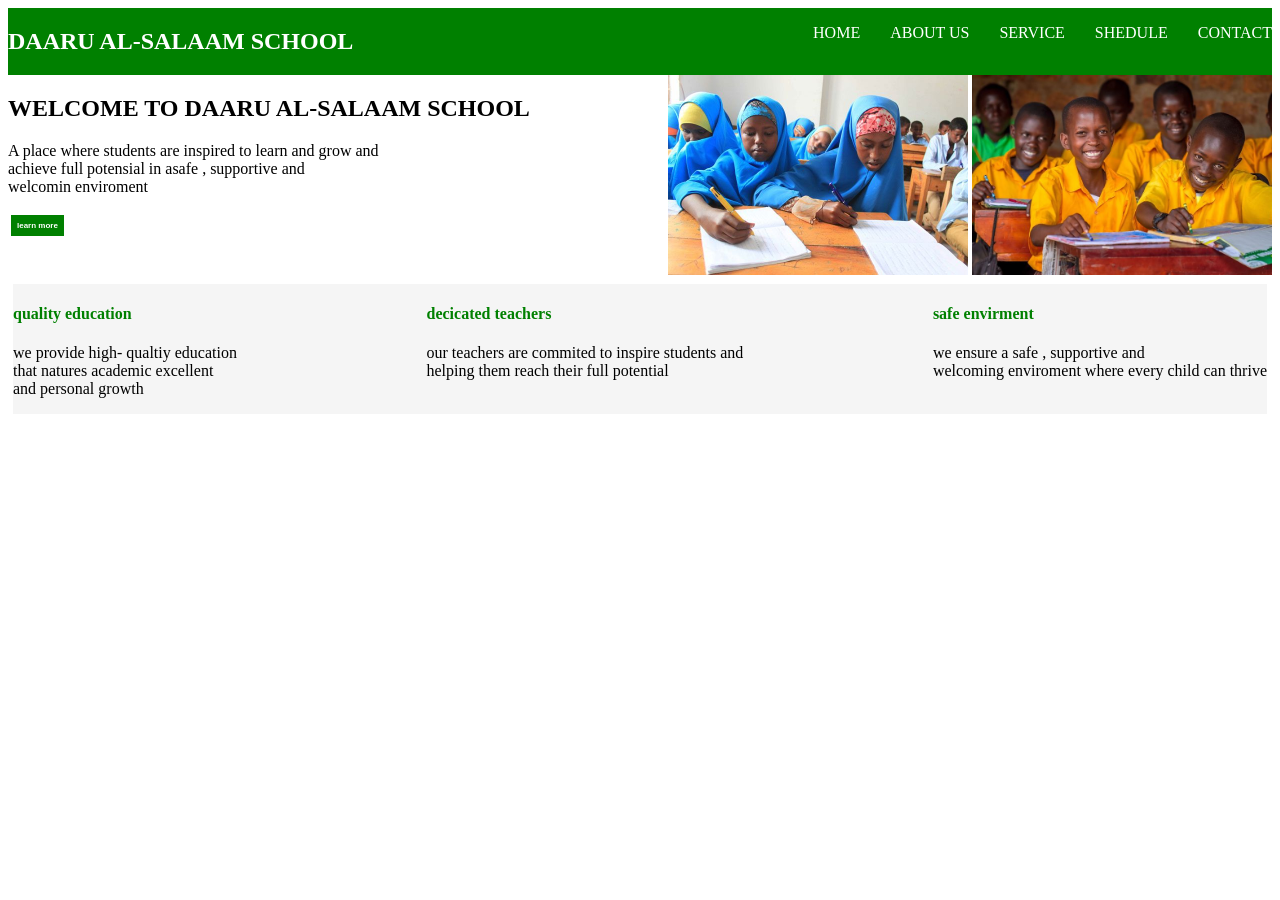
<file: the final project/index.html>
<!DOCTYPE html>
<html lang="en">
<head>
     <link rel="icon" href="images/WhatsApp Image 2026-07-03 at 4.19.00 AM.jpeg">
    <link rel="stylesheet" href="index.css">
    <meta charset="UTF-8">
    <meta name="viewport" content="width=device-width, initial-scale=1.0">
    <title>DAARU AL-SALAAM SCHOOL</title>
</head>
<body>
    <nav class="navbar">
        <div class="hoo">
            <h2>DAARU AL-SALAAM SCHOOL</h2>
        </div>
        <div class="list">
            <ul>
                <li>
                    <a href="index.html">HOME</a>
                    <a href="aboutus.html">ABOUT US </a>
                    <a href="service.html">SERVICE</a>
                    <a href="schedule.html">SHEDULE</a>
                    <a href="contact.html">CONTACT</a>
                </li>
            </ul>
        </div>
    </nav>
    <div class="main">
        <div class="p1">
            <H2>WELCOME TO DAARU AL-SALAAM SCHOOL</H2>
            <p>A place where students are inspired to learn and grow and <br>
            achieve full potensial in asafe , supportive and <br>
        welcomin enviroment </p>
        <button><h1>learn more</h1></button>
        </div>
        <div class="first">
            <img src="images/School.jpg" alt="" width="300px" height="200px">
            <img src="images/download (2).jpg" alt=""  width="300px" height="200px">
            
        </div>
    </div>
    <div class="main2">
        <div>
            <h4>quality education</h4>
            <p>we provide high- qualtiy education <br>
            that natures academic excellent <br> and personal growth</p>
        </div>
        <div>
            <h4>decicated teachers</h4>
            <p>our teachers are commited to inspire students and <br>
            helping them reach their full potential</p>
        </div>
        <div>
            <h4>safe envirment</h4>
            <p>we ensure a safe , supportive and <br>
            welcoming enviroment where every child can thrive</p>
        </div>
    </div>
</body>
</html>
</file>
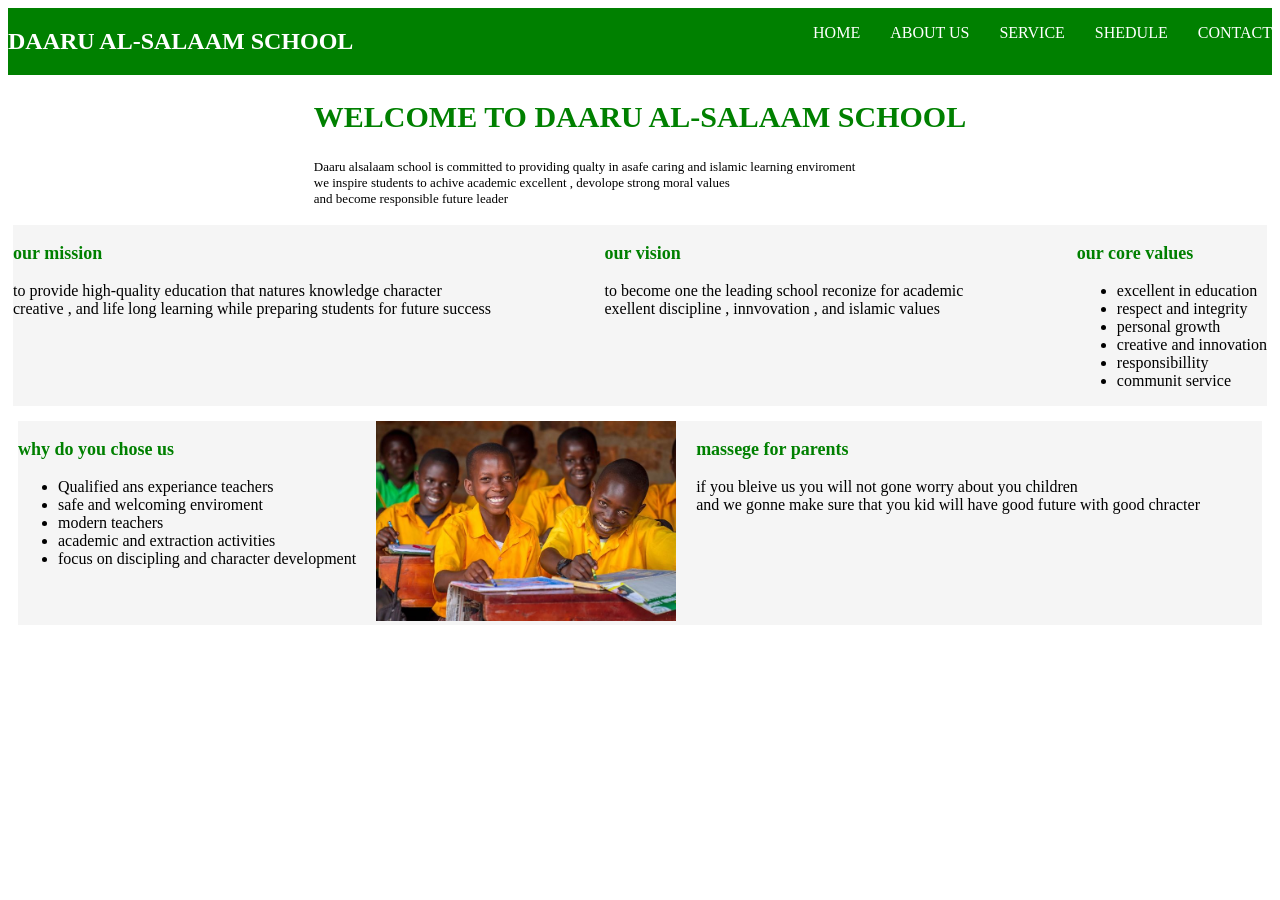
<file: the final project/aboutus.html>
<!DOCTYPE html>
<html lang="en">
<head>
    <link rel="icon" href="images/WhatsApp Image 2026-07-03 at 4.19.00 AM.jpeg">
    <link rel="stylesheet" href="about.css">
    <meta charset="UTF-8">
    <meta name="viewport" content="width=device-width, initial-scale=1.0">
    <title>DAARU AL-SALAAM SCHOOL</title>
</head>
<body>
    <nav class="navbar">
        <div class="hoo">
            <h2>DAARU AL-SALAAM SCHOOL</h2>
        </div>
        <div class="list">
            <ul>
                <li>
                    <a href="index.html">HOME</a>
                    <a href="aboutus.html">ABOUT US </a>
                    <a href="service.html">SERVICE</a>
                    <a href="schedule.html">SHEDULE</a>
                    <a href="contact.html">CONTACT</a>
                </li>
            </ul>
        </div>
    </nav>
    <div class="main">
        <div>
            <h2>WELCOME TO DAARU AL-SALAAM SCHOOL</h2>
            <p>Daaru alsalaam school is committed to providing qualty in asafe caring and islamic   learning enviroment  <br> we inspire students to achive academic excellent , devolope strong moral values <br> and become responsible future leader</p>
        </div>
        </div>
        <div class="main2">
            <div>
                <h3>our mission </h3>
                <p>to provide high-quality education that natures knowledge character <br>
                creative , and life long learning while preparing students for future success</p>
            </div>
            <div>
            <h3>our vision</h3>
            <p>to become one the leading school reconize for  academic <br>
            exellent discipline , innvovation , and islamic values</p>
        </div>
        <div>
            <h3>our core values</h3>
            <ul>
                <li>excellent in education</li>
                <li>respect and integrity</li>
                <li>personal growth</li>
                <li>creative and innovation </li>
                <li>responsibillity</li>
                <li>communit service</li>
            </ul>
        </div>
        </div>
    <div class="main3">
        <div>
            <h3>why do you chose us</h3>
            <ul>
                <li>Qualified ans experiance teachers</li>
                <li>safe and welcoming enviroment </li>
                <li>modern teachers</li>
                <li>academic and extraction activities </li>
                <li>focus on discipling and character development</li>
                
            </ul>
          
        </div>
        <div>
              <img src="images/download (2).jpg" alt="" width="300px" height="200px">
        </div>
        <div>
            <h3>massege for parents</h3>
            <p> if you bleive us you will not gone worry about you children <br>
            and we gonne make sure that you kid will have good future with good chracter</p>
        </div>
    </div>
    
</body>
</html>
</file>
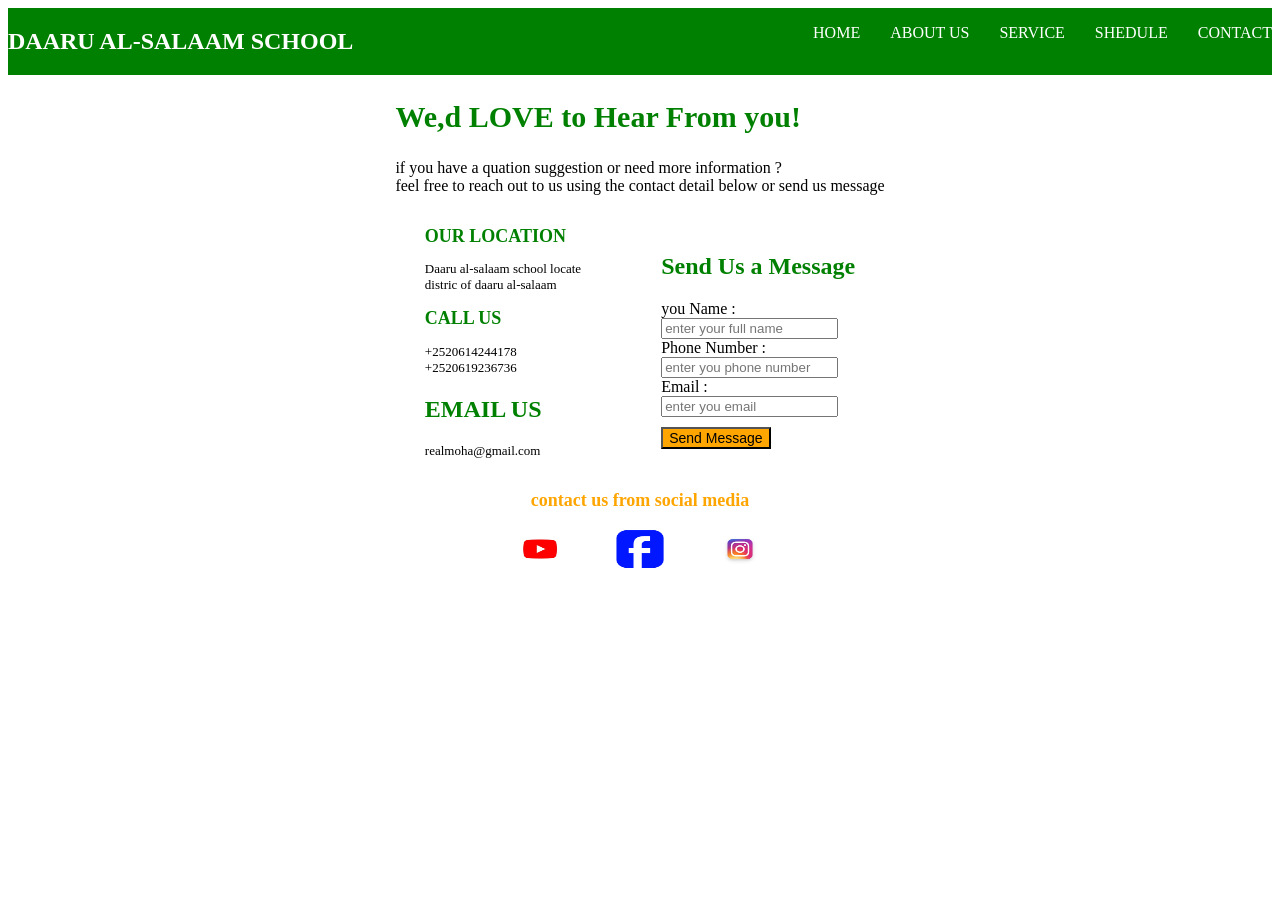
<file: the final project/contact.html>
<!DOCTYPE html>
<html lang="en">
<head>
     <link rel="icon" href="images/WhatsApp Image 2026-07-03 at 4.19.00 AM.jpeg">
    <link rel="stylesheet" href="contact.css">
    <meta charset="UTF-8">
    <meta name="viewport" content="width=device-width, initial-scale=1.0">
    <title>DAARU AL-SALAM SCHOOL</title>
</head>
<body>
    <nav class="navbar">
        <div class="hoo">
            <h2>DAARU AL-SALAAM SCHOOL</h2>
        </div>
        <div class="list">
            <ul>
                <li>
                    <a href="index.html">HOME</a>
                    <a href="aboutus.html">ABOUT US </a>
                    <a href="service.html">SERVICE</a>
                    <a href="schedule.html">SHEDULE</a>
                    <a href="contact.html">CONTACT</a>
                </li>
            </ul>
        </div>
    </nav>
    <div class="main">
        <div>
        <h2>We,d LOVE to Hear From you!</h2>
        <p> if you have a quation suggestion or need more information ? <br>
        feel free to reach out to us using the contact detail below or send us message</p>
        </div>
    </div>
    <div class="main2">
        <div>
            <h2 style="color: green; font-size:large ;" >OUR LOCATION </h2>
            <p style="font-size: small;">Daaru al-salaam school locate <br>
            distric of daaru al-salaam</p>
            <h2 style="color: green; font-size: large;">CALL US</h2>
            <p style="font-size: small;">
                +2520614244178 <br>
                +2520619236736
            </p>
            <h2 style="color: green;">EMAIL US</h2>
            <p style="font-size: small;">realmoha@gmail.com</p>
            

        </div>
        <div>
                <h2 style="color: green;">Send Us a Message</h2>
            <form action=""></form>
            <label for="name">you Name :</label> <br>
            <input type="text" name="name" id="name" placeholder="enter your full name"> <br>
            <label for="tell">Phone Number :</label><br>
            <input type="tel" name="tell" id="tell" placeholder="enter you phone number" minlength="11" maxlength="16"> <br>
            <label for="Email">Email :</label> <br>
            <input type="email" name="Email" id="Email" placeholder="enter you email"> <br>
            <button>Send Message</button>   
        </div>

    </div>
    
        <h3 style="color: orange; font-size: large; text-align: center;">contact us from social media</h3>
    <div class="facbo">
        
            <a href="http://www.youtube.com" target="_blank" rel="noopener noreferrer"><img src="images/Post from YouTube.jpg" alt="" width="50px" height="40px"></a>
            <a href="http://www.facbook.com" target="_blank" rel="noopener noreferrer"><img src="images/Facebook logo.jpg" alt="" width="50px" height="40px"></a>
            <a href="http://ww.instagram.com" target="_blank" rel="noopener noreferrer"><img src="images/Instagram's Original Logo Creator Likes The New Logo.jpg" alt="" width="50px" height="40px"></a>
        
        
    </div>
</body>
</html>
</file>
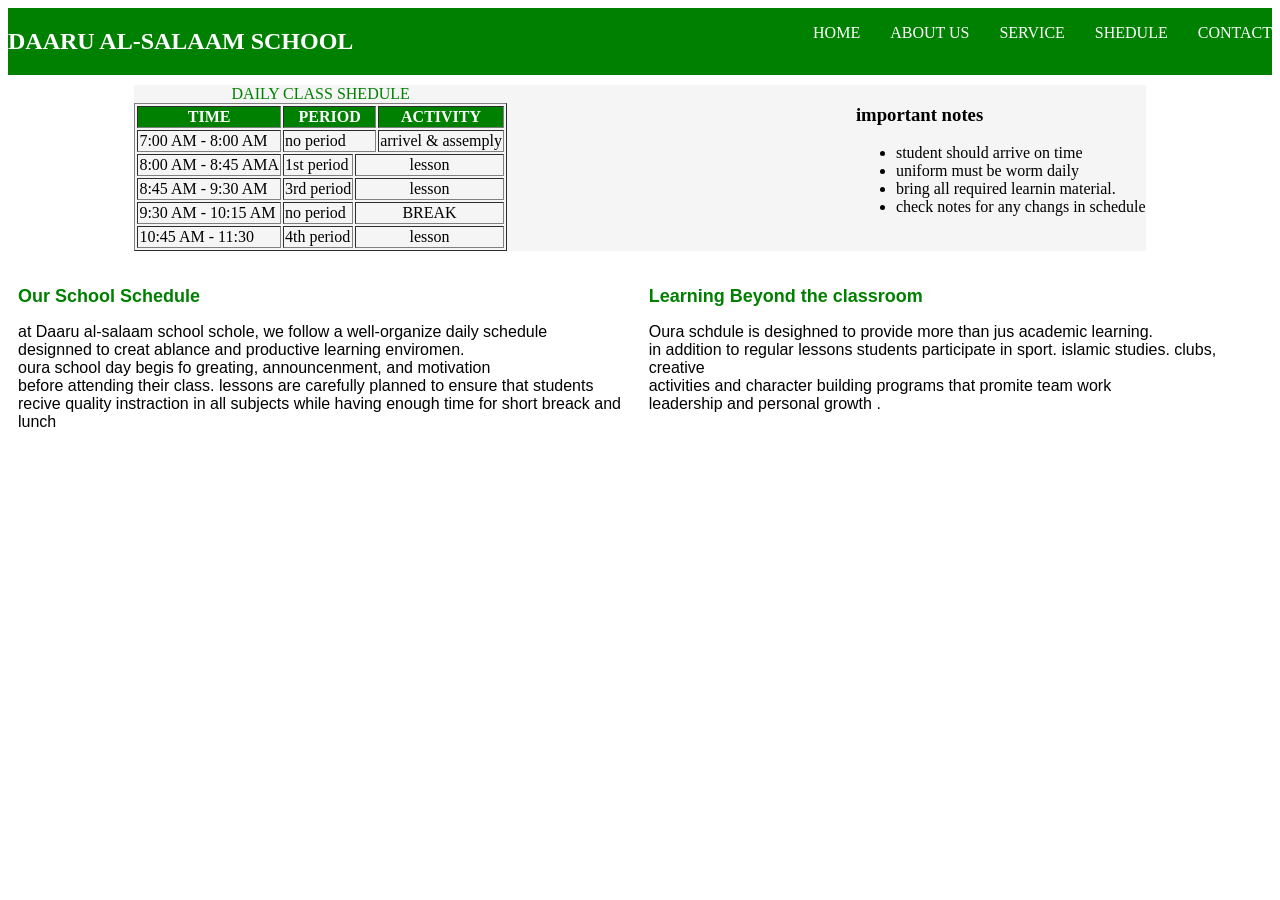
<file: the final project/schedule.html>
<!DOCTYPE html>
<html lang="en">
<head>
     <link rel="icon" href="images/WhatsApp Image 2026-07-03 at 4.19.00 AM.jpeg">
    <link rel="stylesheet" href="shedule.css">
    <meta charset="UTF-8">
    <meta name="viewport" content="width=device-width, initial-scale=1.0">
    <title>DAARU AL-SALAAM SCHOOL</title>
</head>
<body>
      <nav class="navbar">
        <div class="hoo">
            <h2>DAARU AL-SALAAM SCHOOL</h2>
        </div>
        <div class="list">
            <ul>
                <li>
                    <a href="index.html">HOME</a>
                    <a href="aboutus.html">ABOUT US </a>
                    <a href="service.html">SERVICE</a>
                    <a href="schedule.html">SHEDULE</a>
                    <a href="contact.html">CONTACT</a>
                </li>
            </ul>
        </div>
    </nav>
    <div class="main">
        <table border="">
            <caption>DAILY CLASS SHEDULE</caption>
            <tr>
                <th colspan="2">TIME</th>
                <th colspan="2">PERIOD</th>
                <th colspan="2">ACTIVITY</th>
            </tr>
            <tr>
                <td colspan="2">7:00 AM - 8:00 AM</td>
                <td colspan="2">no period</td>
                <td colspan="2">arrivel & assemply</td>

            </tr>
            <tr>
                <td colspan="2">8:00 AM - 8:45 AMA</td>
                <td>1st period</td>
                <td colspan="2" style="text-align: center;">lesson</td>
            </tr>
            <tr>
                <td colspan="2">8:45 AM - 9:30 AM </td>
                <td>3rd period</td>
                <td colspan="2" style="text-align: center;">lesson</td>
            </tr>
            <tr>
                <td colspan="2">9:30 AM - 10:15 AM</td>
                <td>no period</td>
                <td colspan="3" style="text-align: center;"> BREAK</td>
            </tr>
            <tr>
               <td colspan="2">10:45 AM - 11:30</td>
               <td>4th period</td>
               <td colspan="2" style="text-align: center;">lesson</td> 
            </tr>

        </table>
        <div>
            <h3>important notes </h3>
            <ul>
                <li>student should arrive on time</li>
                <li>uniform must be worm daily </li>
                <li>bring all required learnin material.</li>
                <li>check notes for any changs in schedule</li>
            </ul>
            
        </div>

    </div>
    <div class="main2">
        <div>
      <h2>Our School Schedule</h2>
      <p>at Daaru al-salaam school schole, we follow a well-organize daily schedule <br>
    designned to creat ablance and productive learning enviromen. <br>
    oura school day begis fo greating, announcenment, and motivation <br>
     before attending their class. lessons are carefully planned to ensure that students <br>
    recive quality instraction in all subjects while having enough time for short breack and lunch</p>
    </div>
    <div>
        <h2>Learning Beyond the classroom</h2>
        <p>Oura schdule is desighned to provide more than jus academic learning. <br>
        in addition to regular lessons students participate in sport. islamic studies. clubs, creative <br>  activities  and character building programs that promite team work <br>
    leadership and personal growth .</p>
    </div>

    </div>
</body>
</html>
</file>
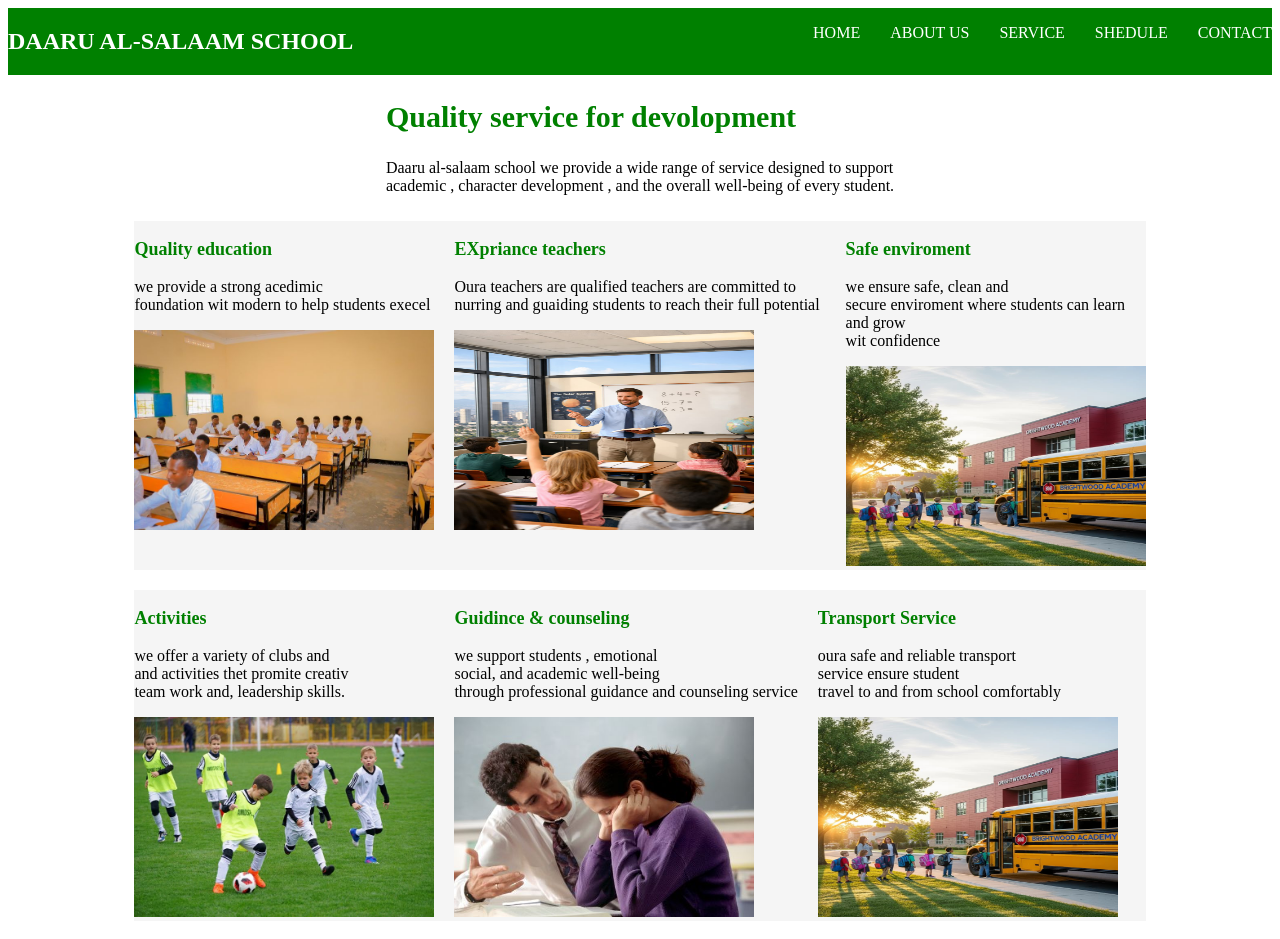
<file: the final project/service.html>
<!DOCTYPE html>
<html lang="en">
<head>
     <link rel="icon" href="images/WhatsApp Image 2026-07-03 at 4.19.00 AM.jpeg">
    <link rel="stylesheet" href="service.css">
    <meta charset="UTF-8">
    <meta name="viewport" content="width=device-width, initial-scale=1.0">
    <title>DAARU AL-SALAAM SCHOOL</title>
</head>
<body>
     <nav class="navbar">
        <div class="hoo">
            <h2>DAARU AL-SALAAM SCHOOL</h2>
        </div>
        <div class="list">
            <ul>
                <li>
                    <a href="index.html">HOME</a>
                    <a href="aboutus.html">ABOUT US </a>
                    <a href="service.html">SERVICE</a>
                    <a href="schedule.html">SHEDULE</a>
                    <a href="contact.html">CONTACT</a>
                </li>
            </ul>
        </div>
    </nav>
    <div class="main">
        <div>
            <h2>Quality service for devolopment</h2>
            <p>Daaru al-salaam school we provide a wide range of service designed to support <br>
            academic , character development , and the overall well-being of every student.</p>

        </div>
    </div>
    <div class="main2">
        <div>
            <h3>Quality education</h3>
            <p>we provide a strong acedimic <br>
            foundation wit modern to help students execel</p>
            <img src="images/download (3).jpg" alt="" width="300px" height="200px">
        </div>
        <div>
            <h3>EXpriance teachers </h3>
            <p>Oura teachers are qualified teachers are committed  to nurring and guaiding students to reach their full potential</p>
            <img src="images/download (5).jpg" alt="" width="300px" height="200px">
        </div>
        <div>
            <h3>Safe enviroment </h3>
            <p>we ensure safe, clean and <br> secure enviroment where students can learn and grow <br>wit confidence</p>
            <img src="images/Safe School Transport in Dubai Supporting Daily Student Travel.jpg" alt="" width="300px" height="200px">
        </div>
        
    </div>
    <div class="main3">
        <div>
            <h3>Activities</h3>
            <p>we offer a variety of clubs and <br> and activities thet promite creativ <br>
            team work and, leadership skills. </p>
            <img src="images/download (6).jpg" alt="" width="300px" height="200px">
        </div>
        <div>
            <h3>Guidince & counseling</h3>
            <p>we support students , emotional <br> social, and academic well-being <br>
                 through professional guidance and counseling service </p>
                 <img src="images/'When There's Trauma In The Home, There Is Drama In The Classroom'.jpg" alt="" width="300px" height="200px">
        </div>
        <div>
            <h3>Transport Service </h3>
            <p>oura safe and reliable transport <br> service ensure student <br> travel to and from school comfortably </p>
            <img src="images/Safe School Transport in Dubai Supporting Daily Student Travel.jpg" alt="" width="300px" height="200px">
        </div>
    </div>
</body>
</html>
</file>
<file: the final project/index.css>
.navbar{
    display: flex;
    background-color: green;
    justify-content: space-between;
}
.hoo{
    color: white;



    
    
    

}
.list ul li{
    display: flex;
    list-style: none;
    gap: 30px;
    

    
}
.list a{
    text-decoration: none;
    color: white;
}
.main{
    display: flex;
    justify-content: space-between;
}
.p1{
    font-size: medium;
}
button{
    background-color: green;
    color: white;
    font-size: 4px;
    border: 3px solid white;
}
.main2{
    display: flex;
    justify-content: space-between;
    background-color: whitesmoke;
    border: 5px solid white;
    
}
.main2 h4{
    color: green;
}
</file>
<file: the final project/about.css>
.navbar{
    display: flex;
    background-color: green;
    justify-content: space-between;
}
.hoo{
    color: white;



    
    
    

}
.list ul li{
    display: flex;
    list-style: none;
    gap: 30px;
    

    
}
.list a{
    text-decoration: none;
    color: white;
}
.main{
    display: flex;
    justify-content: center;
    align-items: center;
}
.main h2{
    color: green;
    font-size: 30px;
}
.main p{
    font-size: small;
}
.main2{
     display: flex;
    justify-content: space-between;
    background-color: whitesmoke;
    border: 5px solid white;
    
    
}
.main2 h3{
    color: green;
    font-size: large;
}
.main3{
    display: flex;
    gap: 20px;
    border: 10px solid white;
    background-color: whitesmoke;
}
.main3 h3{
    font-size: large;
    color: green;
}
</file>
<file: the final project/contact.css>
.navbar{
    display: flex;
    background-color: green;
    justify-content: space-between;
}
.hoo{
    color: white;



    
    
    

}
.list ul li{
    display: flex;
    list-style: none;
    gap: 30px;
    

    
}
.list a{
    text-decoration: none;
    color: white;
}
.main{
    display: flex;
    justify-content: center;
    align-items: center;
}
.main h2{
    color: green;
    font-size: 30px;
}
.main2{
    display: flex;
    gap: 80px;
    width: 80%;
    margin-left: auto;
    margin-right: auto;
    justify-content: center;
    align-items: center;
}
button{
    background-color: orange;
    font-size: 14px;
    text-align: center;
    margin-top: 10px;
}
.facbo{
    display: flex;
    gap: 50px;
    justify-content: center;
    align-items: center;
}
.facbo ul{
    list-style: none;
}
.facbo ul li{
    display: flex;
    gap: 10px;
}
</file>
<file: the final project/shedule.css>
.navbar{
    display: flex;
    background-color: green;
    justify-content: space-between;
}
.hoo{
    color: white;



    
    
    

}
.list ul li{
    display: flex;
    list-style: none;
    gap: 30px;
    

    
}
.list a{
    text-decoration: none;
    color: white;
}
caption{
    color: green;
}
table th{
    background-color: green;
    color: white;
    
}
.main{
      display: flex;
      justify-content: space-between;
    gap: 20px;
    border: 10px solid white;
    background-color: whitesmoke;
    width: 80%;
    margin-left: auto;
    margin-right: auto;
}
.main2{
    display: flex;
    justify-content: space-between;
    font-family: Arial, Helvetica;
    border: 10px solid white;
    border-radius: 60px;
    
}
.main2 h2{
    color: green;
    font-size: large;
}
</file>
<file: the final project/service.css>
.navbar{
    display: flex;
    background-color: green;
    justify-content: space-between;
}
.hoo{
    color: white;



    
    
    

}
.list ul li{
    display: flex;
    list-style: none;
    gap: 30px;
    

    
}
.list a{
    text-decoration: none;
    color: white;
}
.main{
    display: flex;
    justify-content: center;
    align-items: center;
}
.main h2{
    color: green;
    font-size: 30px;
}
.main2{
    display: flex;
    gap: 20px;
    border: 10px solid white;
    background-color: whitesmoke;
    width: 80%;
    margin-left: auto;
    margin-right: auto;
    
}
.main2 h3{
    color: green;
    font-size: large;
}
.main3{
      display: flex;
    gap: 20px;
    border: 10px solid white;
    background-color: whitesmoke;
    width: 80%;
    margin-left: auto;
    margin-right: auto;

}
.main3 h3{
    color: green;
    font-size: large;
}
</file>
